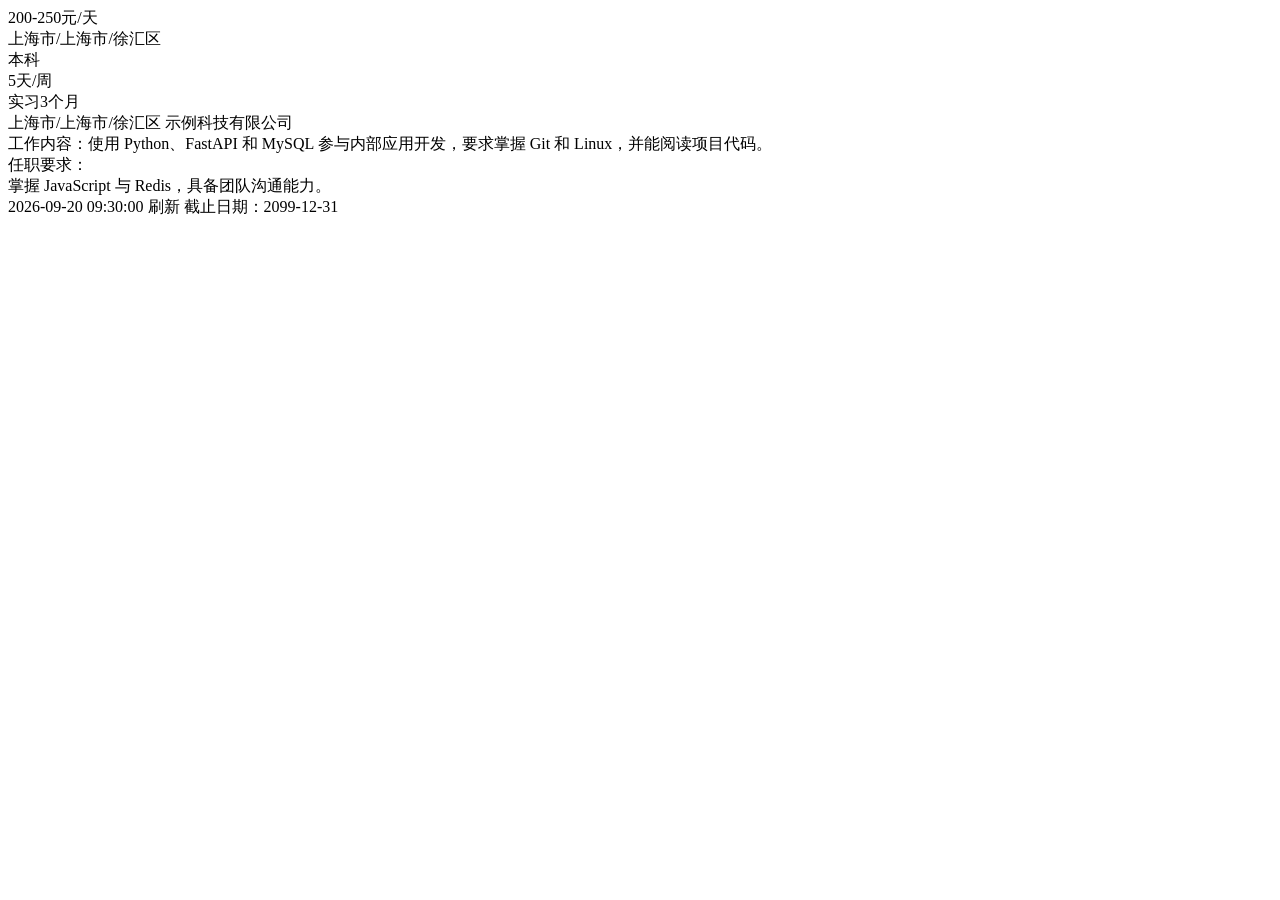
<file: JobCrawler/tests/fixtures/shixiseng_detail.html>
<!doctype html>
<html><head><title>Python 开发实习生实习招聘-示例公司实习生招聘-实习僧</title></head><body>
  <div class="job_money">200-250元/天</div>
  <div class="job_position">上海市/上海市/徐汇区</div>
  <div class="job_academic">本科</div>
  <div class="job_week">5天/周</div><div class="job_time">实习3个月</div>
  <div class="com_position">上海市/上海市/徐汇区 示例科技有限公司</div>
  <div class="job_detail">工作内容：使用 Python、FastAPI 和 MySQL 参与内部应用开发，要求掌握 Git 和 Linux，并能阅读项目代码。</div>
  <div class="job_til">任职要求：</div>
  <div class="job_detail">掌握 JavaScript 与 Redis，具备团队沟通能力。</div>
  <div>2026-09-20 09:30:00 刷新 截止日期：2099-12-31</div>
</body></html>
</file>
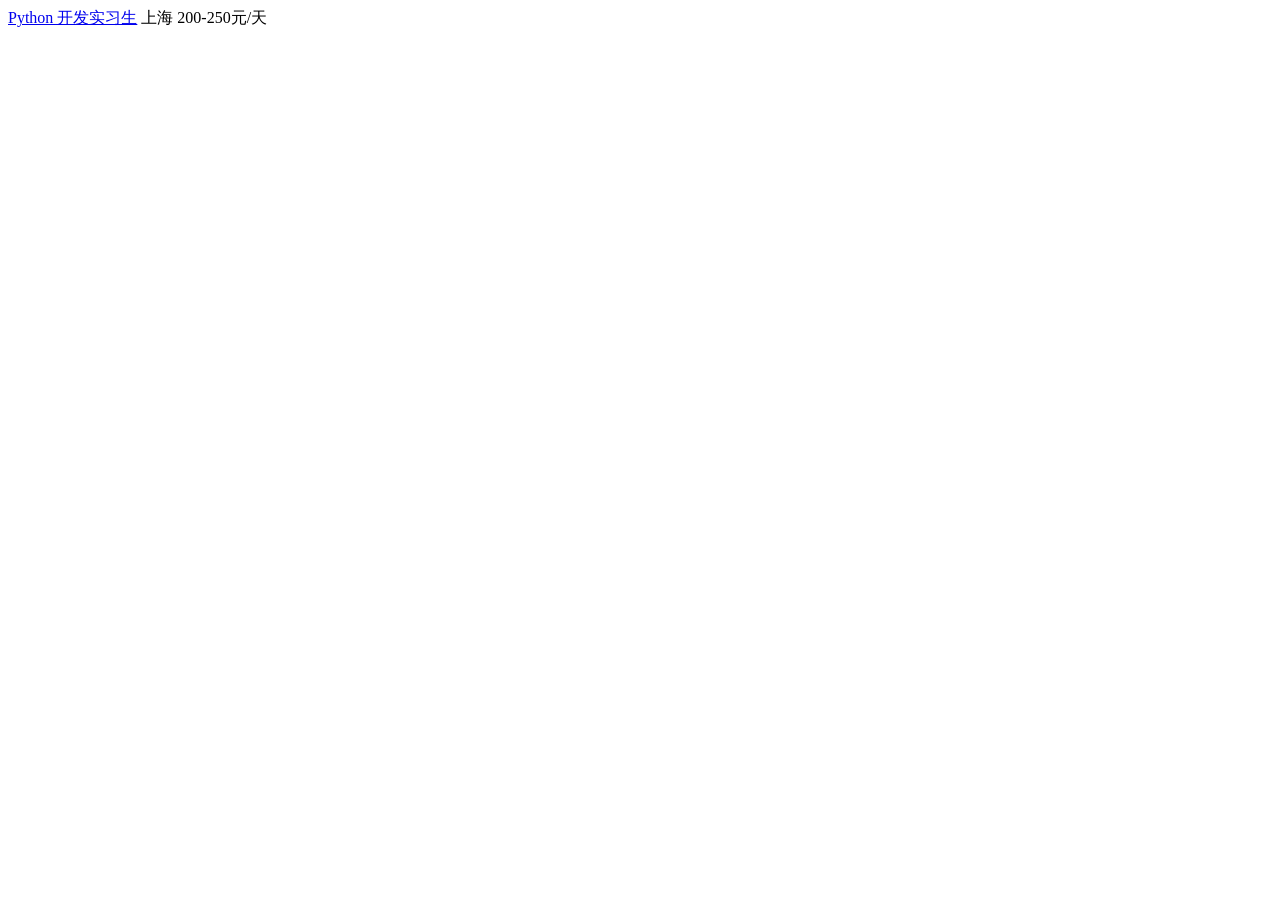
<file: JobCrawler/tests/fixtures/shixiseng_list.html>
<!doctype html>
<html><head><title>Parser fixture only</title></head><body>
  <div class="intern-item">
    <a href="https://www.shixiseng.com/intern/inn_fixture123?from=list">Python 开发实习生</a>
    <span>上海 200-250元/天</span>
  </div>
</body></html>
</file>
